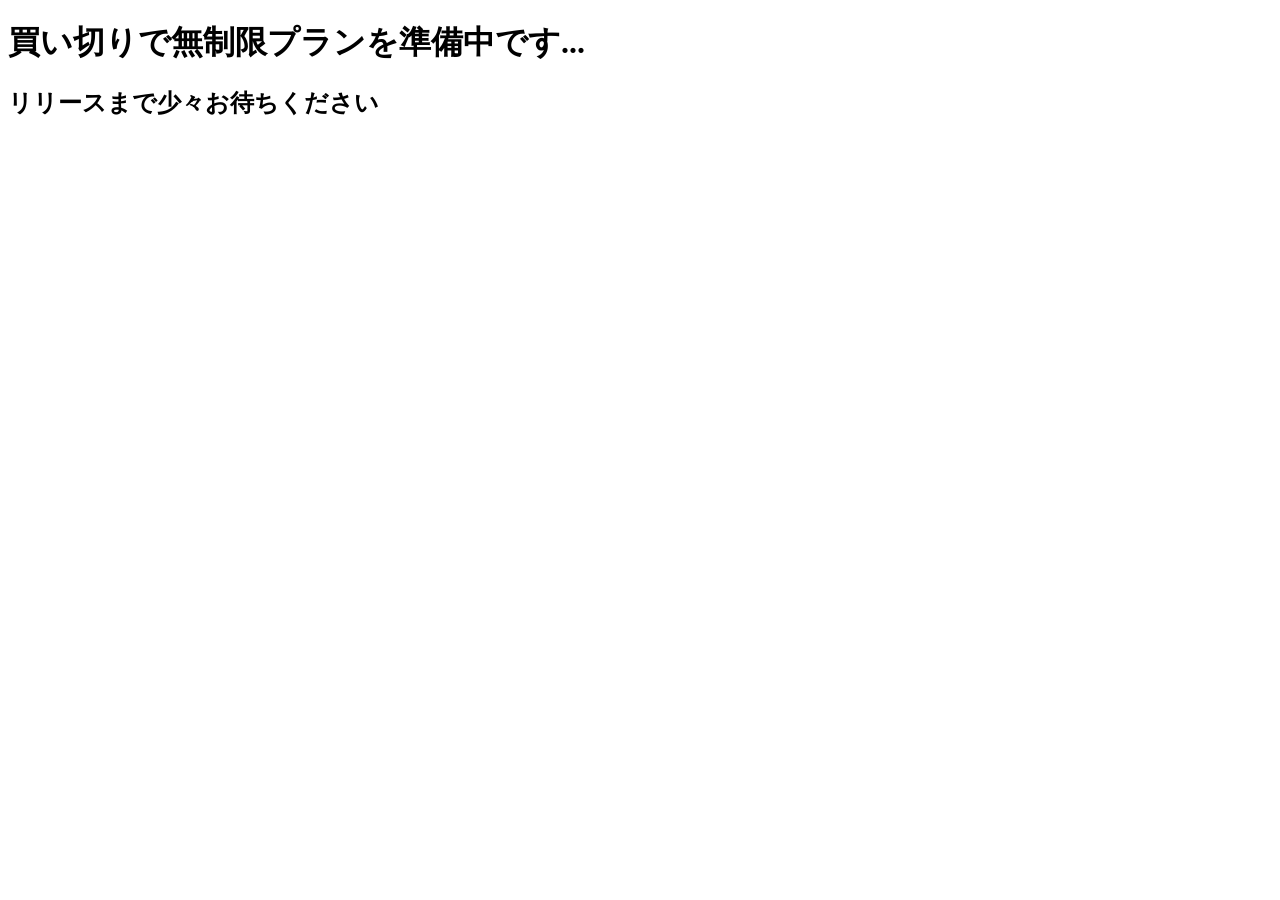
<file: main_app/templates/index_next.html>
<!DOCTYPE html>
<html lang="en">
<head>
    <meta charset="UTF-8">
    <meta name="viewport" content="width=device-width, initial-scale=1.0">
    <title>Document</title>
</head>
<body>
    <h1>買い切りで無制限プランを準備中です...</h1>
    <h2>リリースまで少々お待ちください</h2>
</body>
</html>
</file>
